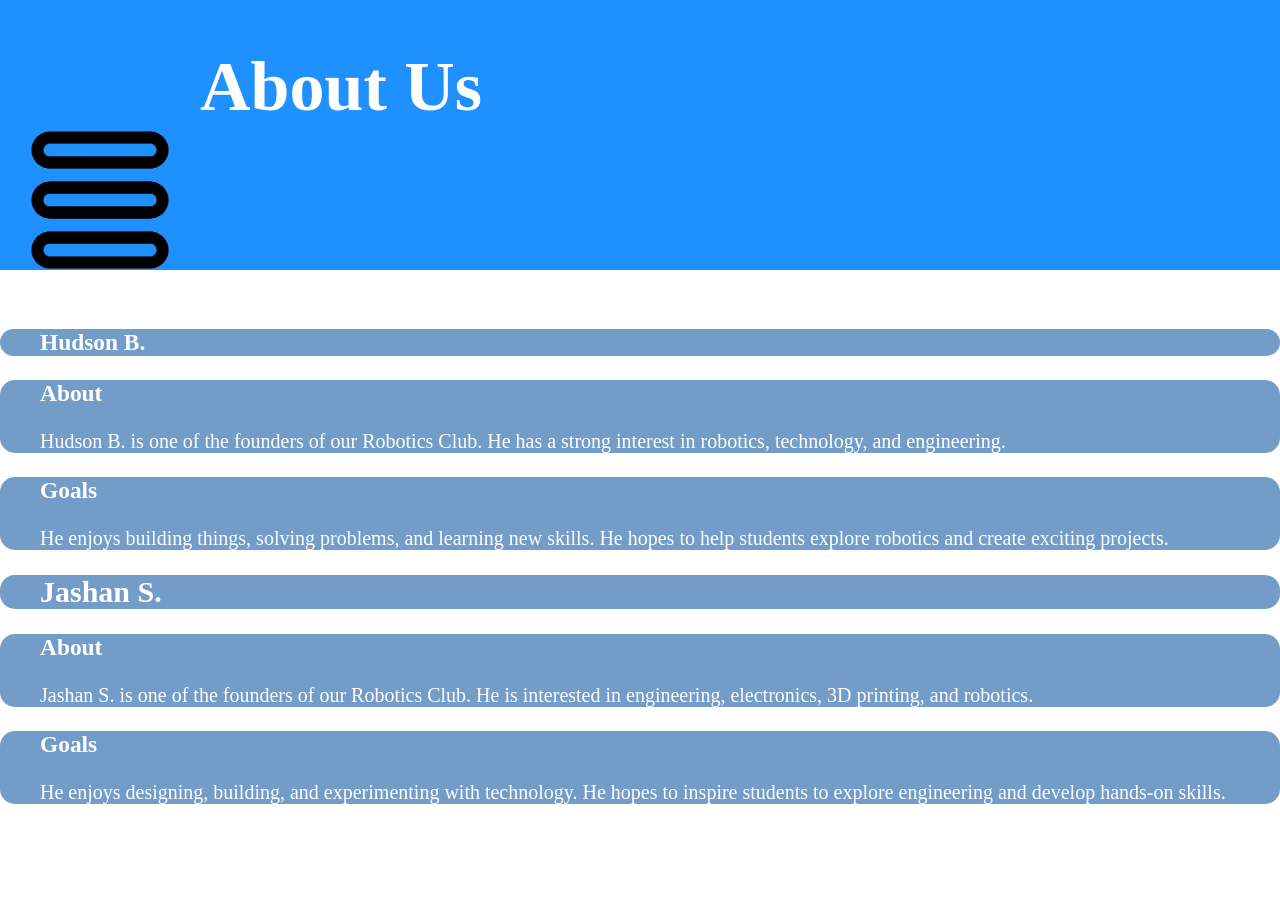
<file: index.html>
<!DOCTYPE html>
<html lang="en">
<head>
    <meta charset="UTF-8">
    <meta name="viewport" content="width=device-width, initial-scale=1.0">
    <title>Robotics Club Founders</title>
    <link rel="stylesheet" href="style.css">
</head>

<body>

    <div class="container2">
        <div id="header2">
            <h1>About Us</h1>
        </div>
        <img src="images-removebg-preview (2).png" alt="three lines" width="200" height="200" onclick="toggleMenu()">
    <div id="dropdownMenu" hidden>
      <a href="homepage.html">Home</a>
      <a href="projects.html">Projects</a>
      <a href="info.html">Info</a>
      <a href="aboutus.html">About Hudson</a>
      <a href="aboutus1.html">About Jashan</a>
      <a href="events.html">Events</a>
    </div>





<script>
  function toggleMenu() {
    let menu = document.getElementById("dropdownMenu");
    menu.hidden = !menu.hidden;
}
</script>

    </div>
    <br>
    <br>
    <div class="card4">
        <h3>Hudson B.</h3>
    </div>

    <div class="card4">
        <h3>  About</h3>
        <p> Hudson B. is one of the founders of our Robotics Club. 
        He has a strong interest in robotics, technology, and engineering.</p>
    </div>
    <div class="card4">
        <h3>  Goals</h3>
        <p>   He enjoys building things, solving problems, and learning new skills. 
        He hopes to help students explore robotics and create exciting projects.</p>
    </div>

    <div class="card4">
        <h2>  Jashan S.</h2>
    </div>
    <div class="card4">
        <h3>  About</h3>
        <p> Jashan S. is one of the founders of our Robotics Club. 
        He is interested in engineering, electronics, 3D printing, and robotics.</p>
    </div>
    <div class="card4">
        <h3>  Goals</h3>
        <p>   He enjoys designing, building, and experimenting with technology. 
        He hopes to inspire students to explore engineering and develop hands-on skills.</p>
    </div>

</body>
</html>
</file>
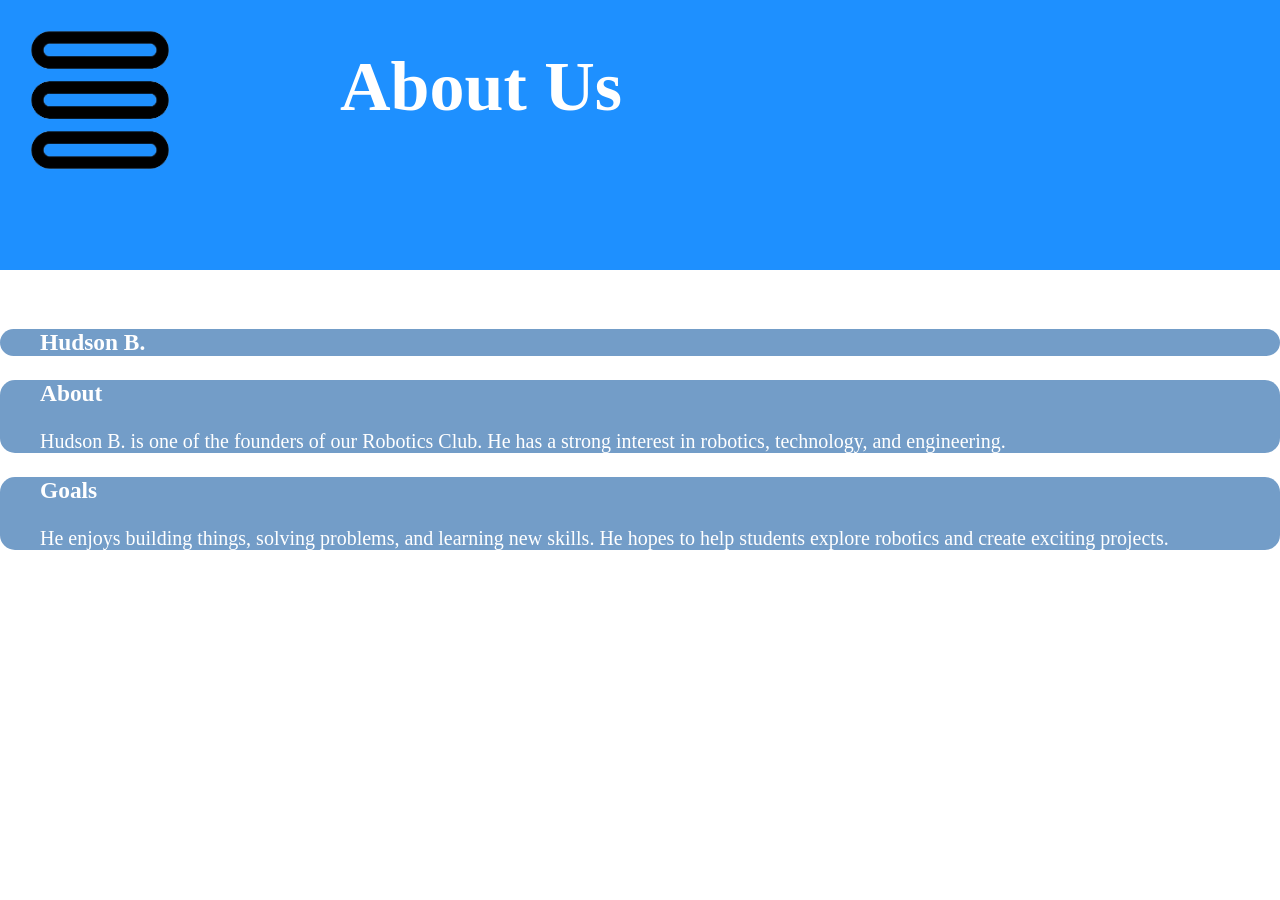
<file: aboutus.html>
<!DOCTYPE html>
<html lang="en">
<head>
    <meta charset="UTF-8">
    <meta name="viewport" content="width=device-width, initial-scale=1.0">
    <title>Robotics Club Founders</title>
    <link rel="stylesheet" href="style.css">
</head>

<body>
<div class="container2">
    <img src="images-removebg-preview (2).png" alt="three lines" width="200" height="200" onclick="toggleMenu()">
    <div id="header2">
        <h1 style="position: absolute; left: 340px;"> About Us</h1>
    </div>
    <div id="dropdownMenu" hidden>
      <a href="homepage.html">Home</a>
      <a href="projects.html">Projects</a>
      <a href="info.html">Info</a>
      <a href="aboutus.html">About Hudson</a>
      <a href="aboutus1.html">About Jashan</a>
      <a href="events.html">Events</a>
    </div>
    <br>
</div>

<br>
<br>
<div class="card4">
    <h3>Hudson B.</h3>
</div>

<div class="card4">
    <h3>  About</h3>
    <p> Hudson B. is one of the founders of our Robotics Club. 
        He has a strong interest in robotics, technology, and engineering.</p>
</div>
<div class="card4">
    <h3>  Goals</h3>
    <p>   He enjoys building things, solving problems, and learning new skills. 
        He hopes to help students explore robotics and create exciting projects.</p>
</div>

<script>
    function toggleMenu() {
    let menu = document.getElementById("dropdownMenu");
    menu.hidden = !menu.hidden;  
    if (!menu.hidden) {
    menu.style.zIndex = 1000;
    }
}
</script>
    
</body>
</html>
</file>
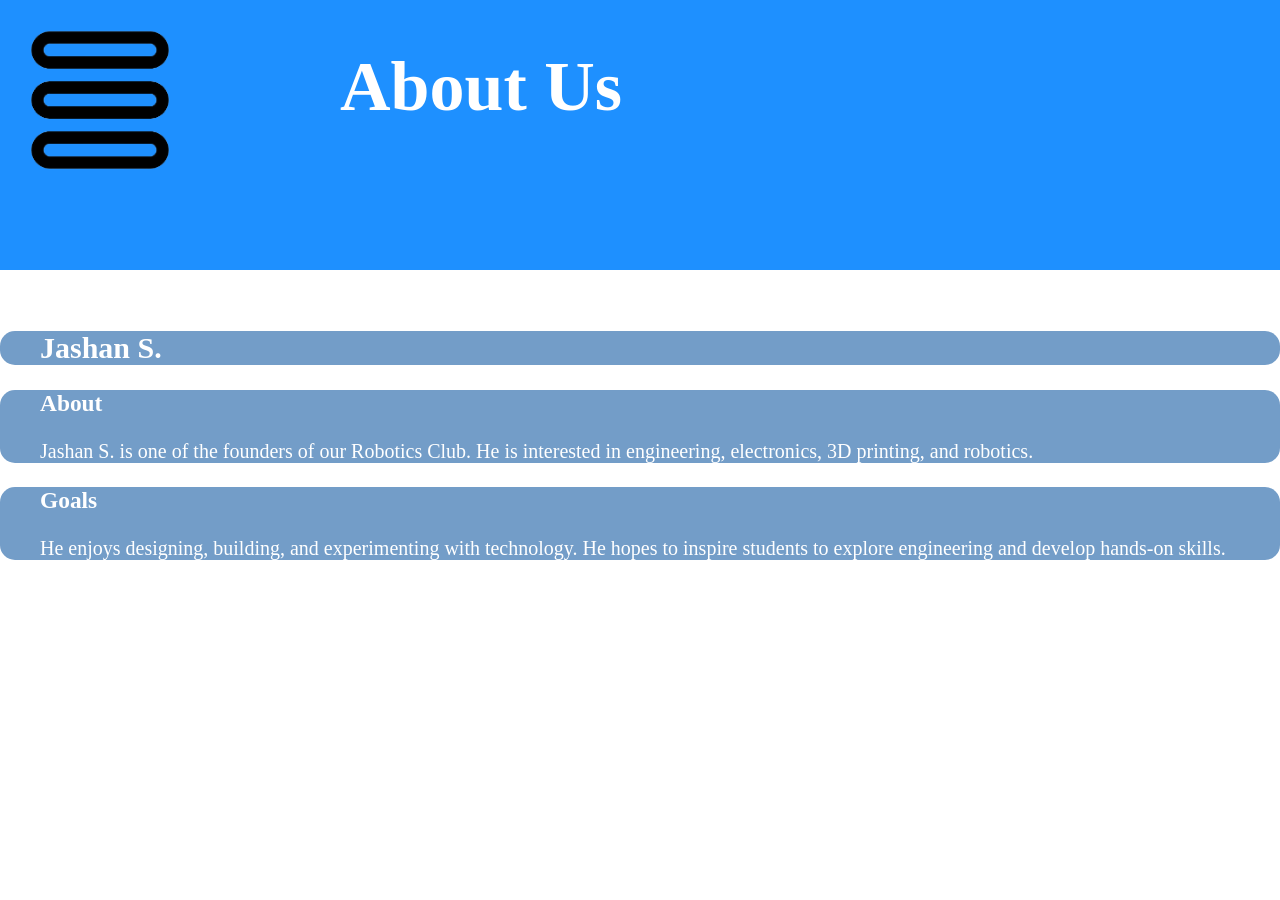
<file: aboutus1.html>
<!DOCTYPE html>
<html lang="en">
<head>
    <meta charset="UTF-8">
    <meta name="viewport" content="width=device-width, initial-scale=1.0">
    <title>Robotics Club Founders</title>
    <link rel="stylesheet" href="style.css">
</head>

<body>
    <div class="container2">
        <img src="images-removebg-preview (2).png" alt="three lines" width="200" height="200" onclick="toggleMenu()">
        <div id="header2">
            <h1 style="position: absolute; left: 340px;"> About Us</h1>
        </div>
        <div id="dropdownMenu" hidden>
      <a href="homepage.html">Home</a>
      <a href="projects.html">Projects</a>
      <a href="info.html">Info</a>
      <a href="aboutus.html">About Hudson</a>
      <a href="aboutus1.html">About Jashan</a>
      <a href="events.html">Events</a>
    </div>
</div>

<br>
<br>
 
<div class="card4">
    <h2>  Jashan S.</h2>
</div>
<div class="card4">
    <h3>  About</h3>
    <p> Jashan S. is one of the founders of our Robotics Club. 
        He is interested in engineering, electronics, 3D printing, and robotics.</p>
</div>
<div class="card4">
    <h3>  Goals</h3>
    <p>   He enjoys designing, building, and experimenting with technology. 
        He hopes to inspire students to explore engineering and develop hands-on skills.</p>
</div>

<script>
  function toggleMenu() {
    let menu = document.getElementById("dropdownMenu");
    menu.hidden = !menu.hidden;
    if (!menu.hidden) {
    menu.style.zIndex = 1000;
    }
}
</script>

</body>
</html>
</file>
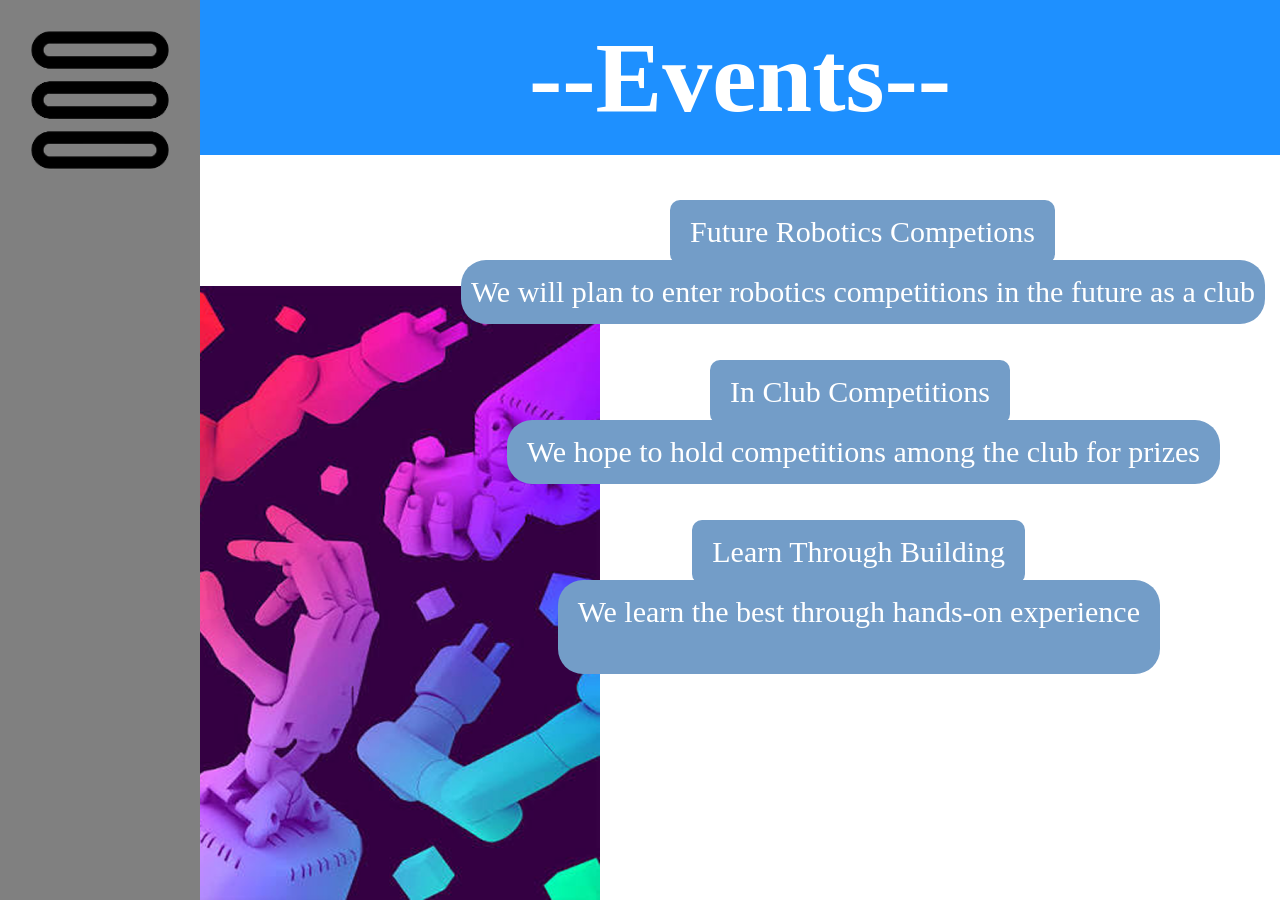
<file: events.html>
<!DOCTYPE html>
<html lang="en">
<head>
    
    <meta charset="utf-8">       
    <meta name="viewport" content="width=device-width, initial-scale=1.0">
    
    <title>Robotics Club</title>
    <link rel="stylesheet" href="style.css">
</head>
<body>
  
<div class="container">
  <div id="sidebar">
    <img src="images-removebg-preview (2).png" alt="three lines" width="200" height="200" onclick="toggleMenu()">
    <div id="dropdownMenu" hidden>
      <a href="homepage.html">Home</a>
      <a href="projects.html">Projects</a>
      <a href="info.html">Info</a>
      <a href="aboutus.html">About Hudson</a>
      <a href="aboutus1.html">About Jashan</a>
      <a href="events.html">Events</a>
    </div>
    <br>
  </div>

  
  <div id="header">
    <h1 style="font-size: 100px; margin: 0;">--Events--</h1>
  </div>  
  
  <div id="main"> 
    <img src="images 3.png" style="position: absolute; left: 200px; bottom: 0;" alt="robot arms" width="400" height="614">
    <h10 id="highlight1">Future Robotics Competions</h10>
    <p id="highlight2">We will plan to enter robotics competitions in the future as a club</p>
    <h10 id="highlight3">In Club Competitions</h10>
    <p id="highlight4">We hope to hold competitions among the club for prizes</p>
    <h10 id="highlight5">Learn Through Building</h10>
    <p` id="highlight6">We learn the best through hands-on experience</p>  

  </div>
  </div>


<script>
  function toggleMenu() {
    let menu = document.getElementById("dropdownMenu");
    menu.hidden = !menu.hidden;
}
</script>



</body>
</html>
</file>
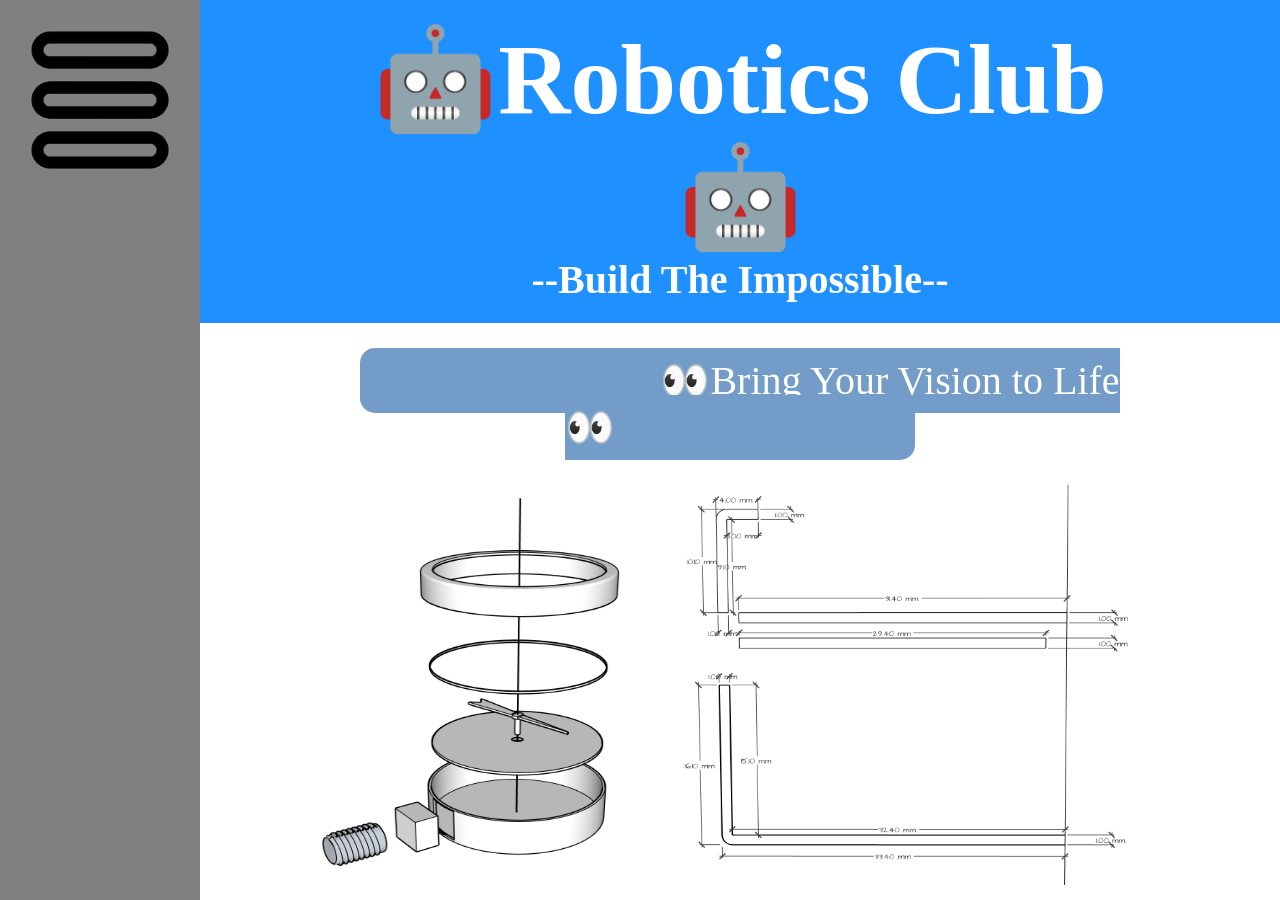
<file: homepage.html>
<!DOCTYPE html>
<html lang="en">
<head>
    
    <meta charset="utf-8">       
    <meta name="viewport" content="width=device-width, initial-scale=1.0">
    
    <title>Robotics Club</title>
    <link rel="stylesheet" href="style.css">
</head>
<body>

<div class="container">
  <div id="sidebar">
    <img src="images-removebg-preview (2).png" alt="three lines" width="200" height="200" onclick="toggleMenu()">
    <div id="dropdownMenu" hidden>
      <a href="homepage.html">Home</a>
      <a href="projects.html">Projects</a>
      <a href="info.html">Info</a>
      <a href="aboutus.html">About Hudson</a>
      <a href="aboutus1.html">About Jashan</a>
      <a href="events.html">Events</a>
    </div>
  </div>

  
  <div id="header">
    <h1 style="font-size: 100px; margin: 0;">🤖Robotics Club🤖</h1>
    <h2 style="font-size: 40px; margin: 0;">--Build The Impossible--</h2>
  </div>  
  
  <div id="main">   
    <div>
        <br>  
        <h10 id="highlight">👀Bring Your Vision to Life👀</h10>
        <br/>
    </div>
    <br>
    <img src="Screenshot 2026-10-26 111323.png" alt="Mechanical gauge" width="350" height="400">
    <img src="Screenshot 2026-10-26 111353.png" alt="Mechanical gauge" width="500" height="400">
  </div>
</div>

<script>
  function toggleMenu() {
    let menu = document.getElementById("dropdownMenu");
    menu.hidden = !menu.hidden;
}
</script>



</body>
</html>
</file>
<file: style.css>
/*Write your code below your name's comment. DO NOT EDIT OTHER PEOPLES WORK!!!*/
/*Hudson*/
html, body {
  margin: 0;
  height: 100%;
}

.container {
  display: grid;
  width: 100%;
  height: 100%;
  box-sizing: border-box;
  grid-template-rows: auto 1fr;
  grid-template-columns: 200px 1fr;
  background-color: dodgerblue;
  padding: 0px;
  gap: 0px;
}

.container div {
  background-color: white;
  padding: 0px;
  font-size: 30px;
  text-align: center;
}

/* Make the sidebar span across both rows on the left */
#sidebar {
  background-color: grey;
  grid-row: span 2;
  display: grid;
  width: 200px;
  height: 100%;
  box-sizing: border-box; /* Includes padding in width/height calculations */
  
}

#header {
  grid-column: 2;
  padding: 20px 140px;
  background-color: dodgerblue;
  color: white;
  font-size: 50px;
  overflow: hidden;
}

#main {
  grid-column: 2;
  text-align: center;
  background-color:white;
}

#highlight {
    background-color: #739dc8;
    padding: 10px 300px;      /* Space inside */
    margin-bottom: 5px; /* Push next element down */
    color: white;
    font-size: 40px;
    border-radius: 15px; /* Rounded corners */
}
#dropdownMenu { /* shared code for all webpages */
    background-color: dodgerblue;
    padding: 10px;
    text-align: center;
    width : 180px;
    height: 395px;
    color: white;
    border-radius: 15px; /* Rounded corners */
}

#dropdownMenu a { /* shared code for all webpages */
    display: block;
    color: dodgerblue;
    background-color: #7eb9f3;
    padding: 10px;
    color: white;
}

#dropdownMenu a:hover { /* shared code for all webpages */
    background-color: dodgerblue;
    color: white;
}

 #highlight1 {
    position: absolute;
    right: 225px;
    top: 200px;
    background-color: #739dc8;
    padding: 15px 20px;
    color: white;
    margin: 0;
    border-radius: 10px; /* Rounded corners */
}
#highlight2 {
    position: absolute;
    right: 15px;
    top: 260px;
    background-color: #739dc8;
    padding: 15px 10px;
    color: white;
    margin: 0;
    border-radius: 25px; /* Rounded corners */
}

#highlight3 {
    position: absolute;
    right: 270px;
    top: 360px;
    background-color: #739dc8;
    padding: 15px 20px;
    color: white;
    margin: 0;
    border-radius: 10px; /* Rounded corners */
}
#highlight4 {
    position: absolute;
    right: 60px;
    top: 420px;
    background-color: #739dc8;
    padding: 15px 20px;
    color: white;
    margin: 0;
    border-radius: 25px; /* Rounded corners */
}

#highlight5 {
    position: absolute;
    right: 255px;
    top: 520px;
    background-color: #739dc8;
    padding: 15px 20px;
    color: white;
    margin: 0;
    border-radius: 10px; /* Rounded corners */
}

#highlight6 {
    position: absolute;
    right: 120px;
    top: 580px;
    background-color: #739dc8;
    padding: 15px 20px;
    color: white;
    margin: 0;
    border-radius: 25px; /* Rounded corners */
}


/*Jashan*/
html, body {
  margin: 0;
  height: 100%;
}

.container2 {
  display: grid;
  width: 100vw; /* Full viewport width */
  height: 30vh; /* 30% of viewport height */
  box-sizing: border-box; /* Includes padding in width/height calculations */
  grid-template-rows: auto 1fr;
  grid-template-columns: 200px 1fr;
  background-color: dodgerblue;
  padding: 0;
  gap: 0;
}

#header2 {
  grid-column: 2;
  height: 100px; /* Set a fixed height for the header */
  grid-template-rows: auto 1fr; /* Adjust the grid template rows for the header */
  background-color: dodgerblue;
  font-size: 35px;
  color: rgb(255, 255, 255);
  ;
}

.card4 {
    background-color: #739dc8;
    padding: 0px 40px;      /* Space inside */
    color: white;
    font-size: 20px;
    border-radius: 15px; /* Rounded corners */
}

/*Ethan*/


  .card {
    background-color: #08F;
    border: 2px solid #ffffff;
    padding: 30px;      /* Space inside */
    margin-bottom: 10px; /* Push next element down */
    border-radius: 10px; /* Rounded corners */
  }
</file>
